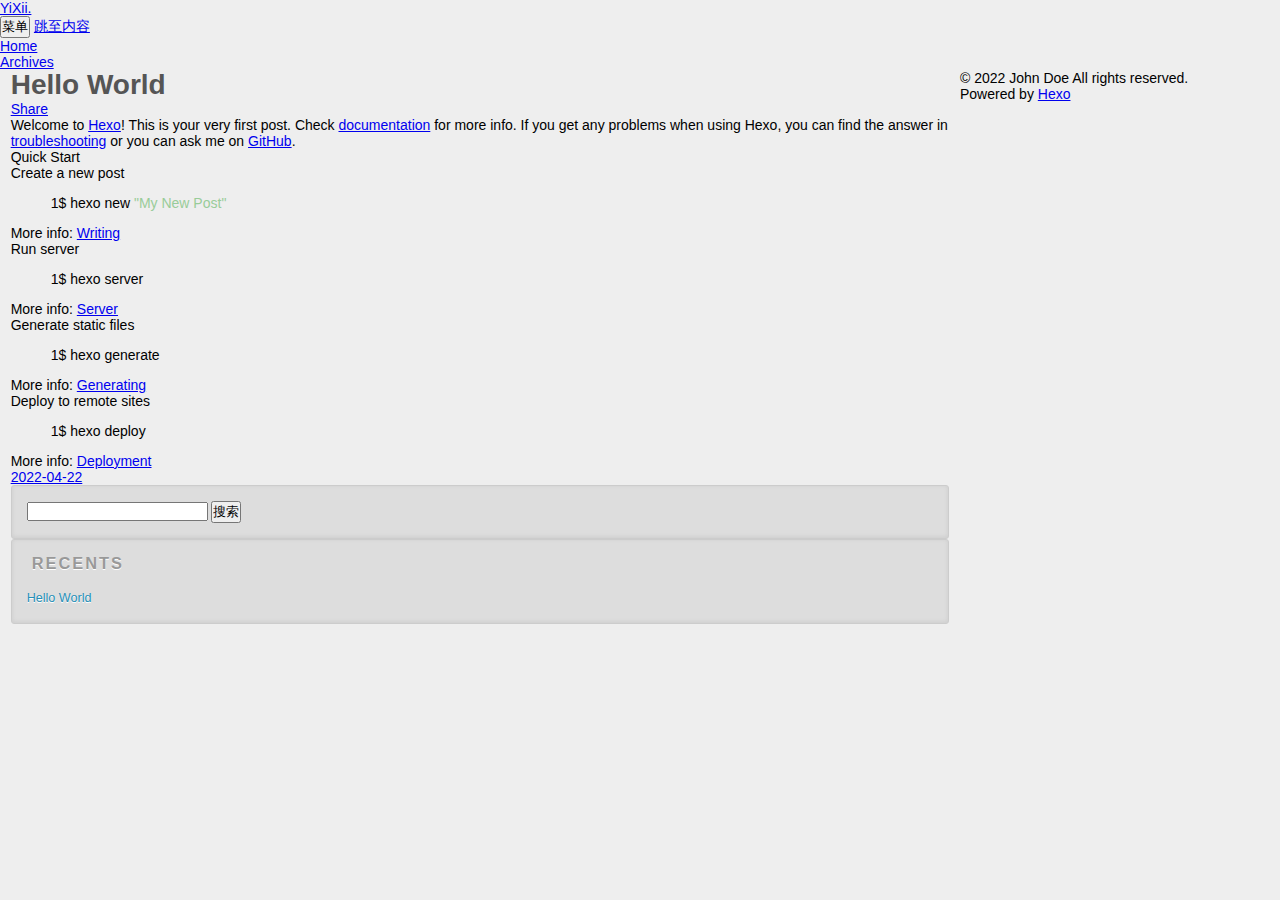
<file: index.html>
<!DOCTYPE html>
<html>
<head>
  <meta charset="utf-8">
  
  

  
  
  
  
  
  
  <title>YiXii.</title>
  <meta name="viewport" content="width=device-width, initial-scale=1, maximum-scale=1">
  <meta property="og:type" content="website">
<meta property="og:title" content="YiXii.">
<meta property="og:url" content="http://example.com/index.html">
<meta property="og:site_name" content="YiXii.">
<meta property="og:locale" content="zh_CN">
<meta property="article:author" content="John Doe">
<meta name="twitter:card" content="summary">
  
  
    <link rel="icon" href="/css/images/favicon.ico">
  
  
<link rel="stylesheet" href="/css/style.css">

  

  
  <!-- baidu webmaster push -->
  <script src='//push.zhanzhang.baidu.com/push.js'></script>
<meta name="generator" content="Hexo 6.1.0"></head>
<body class="home blog custom-background custom-font-enabled single-author">
  <div id="page" class="hfeed site">
      <header id="masthead" class="site-header" role="banner">
    <hgroup>
      <h1 class="site-title">
        <a href="/" title="YiXii." rel="home">YiXii.</a>
      </h1>
      
        <h2 class="site-description hitokoto"></h2>
        <script type="text/javascript" src="https://v1.hitokoto.cn/?encode=js"></script>
      
    </hgroup>

    <nav id="site-navigation" class="main-navigation" role="navigation">
            <button class="menu-toggle">菜单</button>
            <a class="assistive-text" href="/#content" title="跳至内容">跳至内容</a><!--TODO-->
            <div class="menu-main-container">
                <ul id="menu-main" class="nav-menu">
                
                    <li class="menu-item menu-item-type-post_type menu-item-object-page"><a href="/">Home</a></li>
                
                    <li class="menu-item menu-item-type-post_type menu-item-object-page"><a href="/archives">Archives</a></li>
                
                </ul>
            </div>
    </nav>
</header>

      <div id="main" class="wrapper">
        <div id="primary" class="site-content"><div id="content" role="main">
  
    <article id="post-hello-world" class="post-hello-world post type-post status-publish format-standard hentry">
    <!---->

      <header class="entry-header">
        
        
  
    <h1 class="entry-title">
      <a class="article-title" href="/2022/04/22/hello-world/">Hello World</a>
    </h1>
  

        
        <div class="comments-link">
            
            <a href="javascript:void(0);" data-url="http://example.com/2022/04/22/hello-world/" data-id="cl2a2oads0000p8u98t0a2cdi" class="leave-reply bdsharebuttonbox" data-cmd="more">Share</a>
        </div><!-- .comments-link -->
      </header><!-- .entry-header -->

    <div class="entry-content">
      
        <p>Welcome to <a target="_blank" rel="noopener" href="https://hexo.io/">Hexo</a>! This is your very first post. Check <a target="_blank" rel="noopener" href="https://hexo.io/docs/">documentation</a> for more info. If you get any problems when using Hexo, you can find the answer in <a target="_blank" rel="noopener" href="https://hexo.io/docs/troubleshooting.html">troubleshooting</a> or you can ask me on <a target="_blank" rel="noopener" href="https://github.com/hexojs/hexo/issues">GitHub</a>.</p>
<h2 id="Quick-Start"><a href="#Quick-Start" class="headerlink" title="Quick Start"></a>Quick Start</h2><h3 id="Create-a-new-post"><a href="#Create-a-new-post" class="headerlink" title="Create a new post"></a>Create a new post</h3><figure class="highlight bash"><table><tr><td class="gutter"><pre><span class="line">1</span><br></pre></td><td class="code"><pre><span class="line">$ hexo new <span class="string">&quot;My New Post&quot;</span></span><br></pre></td></tr></table></figure>

<p>More info: <a target="_blank" rel="noopener" href="https://hexo.io/docs/writing.html">Writing</a></p>
<h3 id="Run-server"><a href="#Run-server" class="headerlink" title="Run server"></a>Run server</h3><figure class="highlight bash"><table><tr><td class="gutter"><pre><span class="line">1</span><br></pre></td><td class="code"><pre><span class="line">$ hexo server</span><br></pre></td></tr></table></figure>

<p>More info: <a target="_blank" rel="noopener" href="https://hexo.io/docs/server.html">Server</a></p>
<h3 id="Generate-static-files"><a href="#Generate-static-files" class="headerlink" title="Generate static files"></a>Generate static files</h3><figure class="highlight bash"><table><tr><td class="gutter"><pre><span class="line">1</span><br></pre></td><td class="code"><pre><span class="line">$ hexo generate</span><br></pre></td></tr></table></figure>

<p>More info: <a target="_blank" rel="noopener" href="https://hexo.io/docs/generating.html">Generating</a></p>
<h3 id="Deploy-to-remote-sites"><a href="#Deploy-to-remote-sites" class="headerlink" title="Deploy to remote sites"></a>Deploy to remote sites</h3><figure class="highlight bash"><table><tr><td class="gutter"><pre><span class="line">1</span><br></pre></td><td class="code"><pre><span class="line">$ hexo deploy</span><br></pre></td></tr></table></figure>

<p>More info: <a target="_blank" rel="noopener" href="https://hexo.io/docs/one-command-deployment.html">Deployment</a></p>

      
    </div><!-- .entry-content -->

    <footer class="entry-meta">
    <a href="/2022/04/22/hello-world/">
    <time datetime="2022-04-22T06:27:55.977Z" class="entry-date">
        2022-04-22
    </time>
</a>
    
    
    </footer>
</article>






  
  

</div></div>
        <div id="secondary" class="widget-area" role="complementary">
  
    <aside id="search" class="widget widget_search"><form role="search" method="get" accept-charset="utf-8" id="searchform" class="searchform" action="//google.com/search">
    <div>
        <input type="text" value="" name="s" id="s" />
        <input type="submit" id="searchsubmit" value="搜索" />
    </div>
</form></aside>
  
    
  
    
  
    
  <aside class="widget">
    <h3 class="widget-title">Recents</h3>
    <div class="widget-content">
      <ul>
        
          <li>
            <a href="/2022/04/22/hello-world/">Hello World</a>
          </li>
        
      </ul>
    </div>
  </aside>

  
    
  
    
  
</div>
      </div>
      <footer id="colophon" role="contentinfo">
    <p>&copy; 2022 John Doe
    All rights reserved.</p>
    <p>Powered by <a href="http://hexo.io/" target="_blank">Hexo</a></p>
</footer>
    <script>window._bd_share_config={"common":{"bdSnsKey":{},"bdText":"","bdMini":"1","bdMiniList":false,"bdPic":"","bdStyle":"2","bdSize":"16"},"share":{}};with(document)0[(getElementsByTagName('head')[0]||body).appendChild(createElement('script')).src='/js/share.js'];</script>

<script src="/js/jquery-3.3.1.min.js"></script>


  
<link rel="stylesheet" href="/fancybox/jquery.fancybox.css">

  
<script src="/fancybox/jquery.fancybox.pack.js"></script>




<script src="/js/script.js"></script>


<script src="/js/navigation.js"></script>

<div id="bg"></div>

  </div>
</body>
</html>
</file>
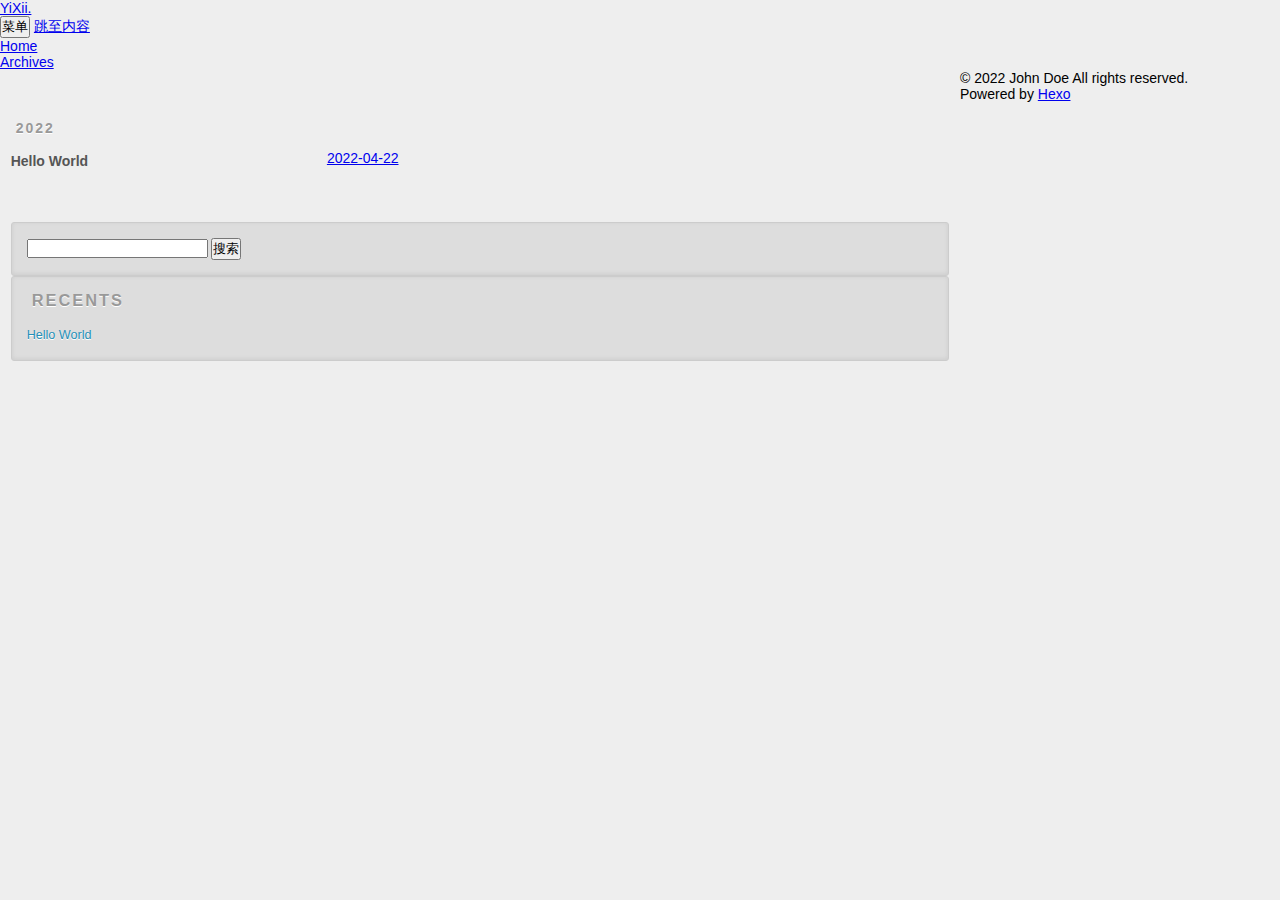
<file: archives/index.html>
<!DOCTYPE html>
<html>
<head>
  <meta charset="utf-8">
  
  

  
  
  
  
  
  
  <title>Archives | YiXii.</title>
  <meta name="viewport" content="width=device-width, initial-scale=1, maximum-scale=1">
  <meta property="og:type" content="website">
<meta property="og:title" content="YiXii.">
<meta property="og:url" content="http://example.com/archives/index.html">
<meta property="og:site_name" content="YiXii.">
<meta property="og:locale" content="zh_CN">
<meta property="article:author" content="John Doe">
<meta name="twitter:card" content="summary">
  
  
    <link rel="icon" href="/css/images/favicon.ico">
  
  
<link rel="stylesheet" href="/css/style.css">

  

  
  <!-- baidu webmaster push -->
  <script src='//push.zhanzhang.baidu.com/push.js'></script>
<meta name="generator" content="Hexo 6.1.0"></head>
<body class="home blog custom-background custom-font-enabled single-author">
  <div id="page" class="hfeed site">
      <header id="masthead" class="site-header" role="banner">
    <hgroup>
      <h1 class="site-title">
        <a href="/" title="YiXii." rel="home">YiXii.</a>
      </h1>
      
        <h2 class="site-description hitokoto"></h2>
        <script type="text/javascript" src="https://v1.hitokoto.cn/?encode=js"></script>
      
    </hgroup>

    <nav id="site-navigation" class="main-navigation" role="navigation">
            <button class="menu-toggle">菜单</button>
            <a class="assistive-text" href="/#content" title="跳至内容">跳至内容</a><!--TODO-->
            <div class="menu-main-container">
                <ul id="menu-main" class="nav-menu">
                
                    <li class="menu-item menu-item-type-post_type menu-item-object-page"><a href="/">Home</a></li>
                
                    <li class="menu-item menu-item-type-post_type menu-item-object-page"><a href="/archives">Archives</a></li>
                
                </ul>
            </div>
    </nav>
</header>

      <div id="main" class="wrapper">
        <div id="primary" class="site-content"><div id="content" role="main">
  
  
    
    
      
      
      <section class="archives-wrap">
        <div class="archive-year-wrap">
          <a href="/archives/2022" class="archive-year">2022</a>
        </div>
        <div class="archives">
    
    <article class="post type-post status-publish format-standard hentry archive-type-post">
  <header class="entry-header">
      
  
    <h1 class="entry-title">
      <a class="archive-article-title" href="/2022/04/22/hello-world/">Hello World</a>
    </h1>
  

  </header>
  <footer class="entry-meta">
    <a href="/2022/04/22/hello-world/">
    <time datetime="2022-04-22T06:27:55.977Z" class="entry-date">
        2022-04-22
    </time>
</a>
    
    
    </footer>
</article>
  
  
    </div></section>
  

</div></div>
        <div id="secondary" class="widget-area" role="complementary">
  
    <aside id="search" class="widget widget_search"><form role="search" method="get" accept-charset="utf-8" id="searchform" class="searchform" action="//google.com/search">
    <div>
        <input type="text" value="" name="s" id="s" />
        <input type="submit" id="searchsubmit" value="搜索" />
    </div>
</form></aside>
  
    
  
    
  
    
  <aside class="widget">
    <h3 class="widget-title">Recents</h3>
    <div class="widget-content">
      <ul>
        
          <li>
            <a href="/2022/04/22/hello-world/">Hello World</a>
          </li>
        
      </ul>
    </div>
  </aside>

  
    
  
    
  
</div>
      </div>
      <footer id="colophon" role="contentinfo">
    <p>&copy; 2022 John Doe
    All rights reserved.</p>
    <p>Powered by <a href="http://hexo.io/" target="_blank">Hexo</a></p>
</footer>
    <script>window._bd_share_config={"common":{"bdSnsKey":{},"bdText":"","bdMini":"1","bdMiniList":false,"bdPic":"","bdStyle":"2","bdSize":"16"},"share":{}};with(document)0[(getElementsByTagName('head')[0]||body).appendChild(createElement('script')).src='/js/share.js'];</script>

<script src="/js/jquery-3.3.1.min.js"></script>


  
<link rel="stylesheet" href="/fancybox/jquery.fancybox.css">

  
<script src="/fancybox/jquery.fancybox.pack.js"></script>




<script src="/js/script.js"></script>


<script src="/js/navigation.js"></script>

<div id="bg"></div>

  </div>
</body>
</html>
</file>
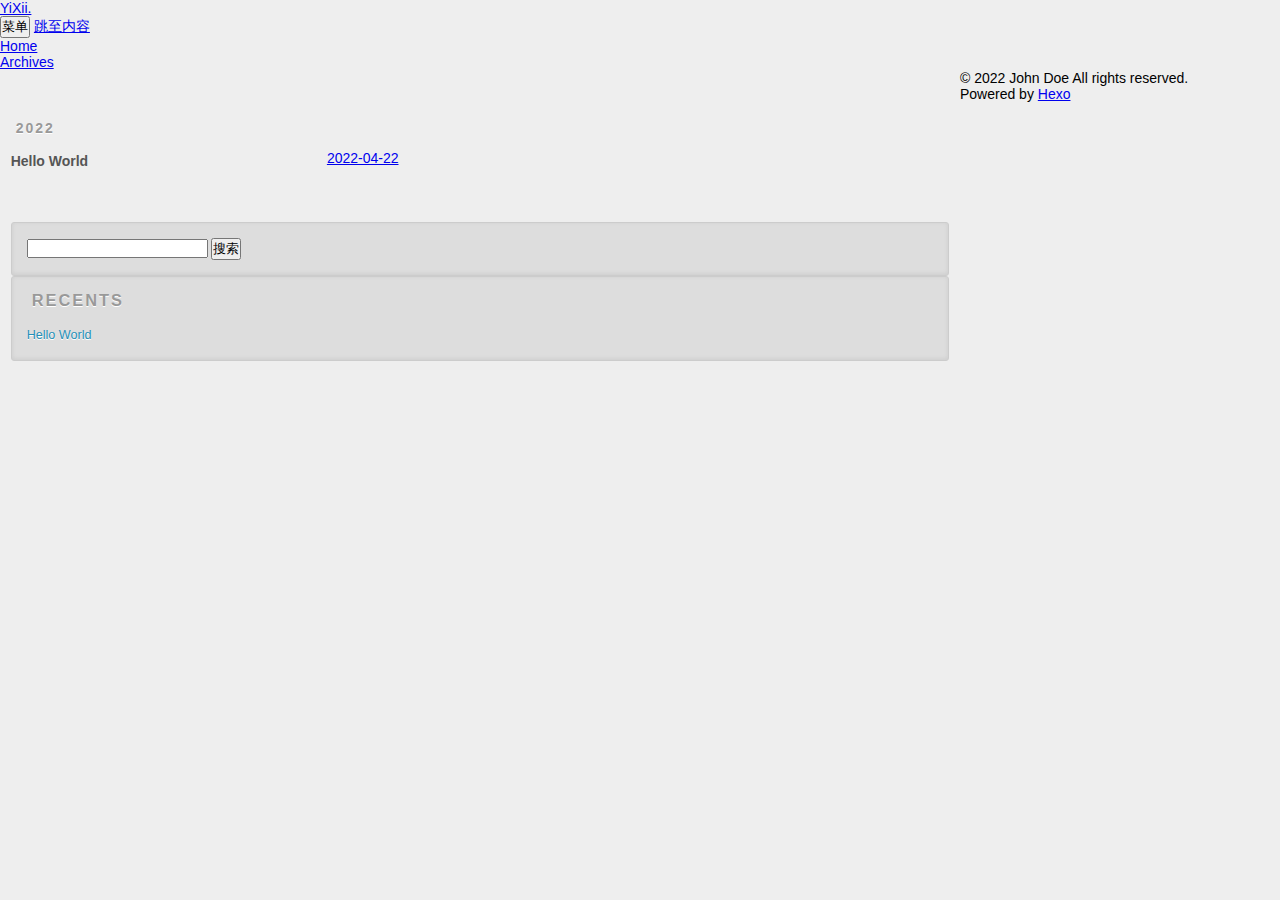
<file: archives/2022/index.html>
<!DOCTYPE html>
<html>
<head>
  <meta charset="utf-8">
  
  

  
  
  
  
  
  
  <title>Archives: 2022 | YiXii.</title>
  <meta name="viewport" content="width=device-width, initial-scale=1, maximum-scale=1">
  <meta property="og:type" content="website">
<meta property="og:title" content="YiXii.">
<meta property="og:url" content="http://example.com/archives/2022/index.html">
<meta property="og:site_name" content="YiXii.">
<meta property="og:locale" content="zh_CN">
<meta property="article:author" content="John Doe">
<meta name="twitter:card" content="summary">
  
  
    <link rel="icon" href="/css/images/favicon.ico">
  
  
<link rel="stylesheet" href="/css/style.css">

  

  
  <!-- baidu webmaster push -->
  <script src='//push.zhanzhang.baidu.com/push.js'></script>
<meta name="generator" content="Hexo 6.1.0"></head>
<body class="home blog custom-background custom-font-enabled single-author">
  <div id="page" class="hfeed site">
      <header id="masthead" class="site-header" role="banner">
    <hgroup>
      <h1 class="site-title">
        <a href="/" title="YiXii." rel="home">YiXii.</a>
      </h1>
      
        <h2 class="site-description hitokoto"></h2>
        <script type="text/javascript" src="https://v1.hitokoto.cn/?encode=js"></script>
      
    </hgroup>

    <nav id="site-navigation" class="main-navigation" role="navigation">
            <button class="menu-toggle">菜单</button>
            <a class="assistive-text" href="/#content" title="跳至内容">跳至内容</a><!--TODO-->
            <div class="menu-main-container">
                <ul id="menu-main" class="nav-menu">
                
                    <li class="menu-item menu-item-type-post_type menu-item-object-page"><a href="/">Home</a></li>
                
                    <li class="menu-item menu-item-type-post_type menu-item-object-page"><a href="/archives">Archives</a></li>
                
                </ul>
            </div>
    </nav>
</header>

      <div id="main" class="wrapper">
        <div id="primary" class="site-content"><div id="content" role="main">
  
  
    
    
      
      
      <section class="archives-wrap">
        <div class="archive-year-wrap">
          <a href="/archives/2022" class="archive-year">2022</a>
        </div>
        <div class="archives">
    
    <article class="post type-post status-publish format-standard hentry archive-type-post">
  <header class="entry-header">
      
  
    <h1 class="entry-title">
      <a class="archive-article-title" href="/2022/04/22/hello-world/">Hello World</a>
    </h1>
  

  </header>
  <footer class="entry-meta">
    <a href="/2022/04/22/hello-world/">
    <time datetime="2022-04-22T06:27:55.977Z" class="entry-date">
        2022-04-22
    </time>
</a>
    
    
    </footer>
</article>
  
  
    </div></section>
  

</div></div>
        <div id="secondary" class="widget-area" role="complementary">
  
    <aside id="search" class="widget widget_search"><form role="search" method="get" accept-charset="utf-8" id="searchform" class="searchform" action="//google.com/search">
    <div>
        <input type="text" value="" name="s" id="s" />
        <input type="submit" id="searchsubmit" value="搜索" />
    </div>
</form></aside>
  
    
  
    
  
    
  <aside class="widget">
    <h3 class="widget-title">Recents</h3>
    <div class="widget-content">
      <ul>
        
          <li>
            <a href="/2022/04/22/hello-world/">Hello World</a>
          </li>
        
      </ul>
    </div>
  </aside>

  
    
  
    
  
</div>
      </div>
      <footer id="colophon" role="contentinfo">
    <p>&copy; 2022 John Doe
    All rights reserved.</p>
    <p>Powered by <a href="http://hexo.io/" target="_blank">Hexo</a></p>
</footer>
    <script>window._bd_share_config={"common":{"bdSnsKey":{},"bdText":"","bdMini":"1","bdMiniList":false,"bdPic":"","bdStyle":"2","bdSize":"16"},"share":{}};with(document)0[(getElementsByTagName('head')[0]||body).appendChild(createElement('script')).src='/js/share.js'];</script>

<script src="/js/jquery-3.3.1.min.js"></script>


  
<link rel="stylesheet" href="/fancybox/jquery.fancybox.css">

  
<script src="/fancybox/jquery.fancybox.pack.js"></script>




<script src="/js/script.js"></script>


<script src="/js/navigation.js"></script>

<div id="bg"></div>

  </div>
</body>
</html>
</file>
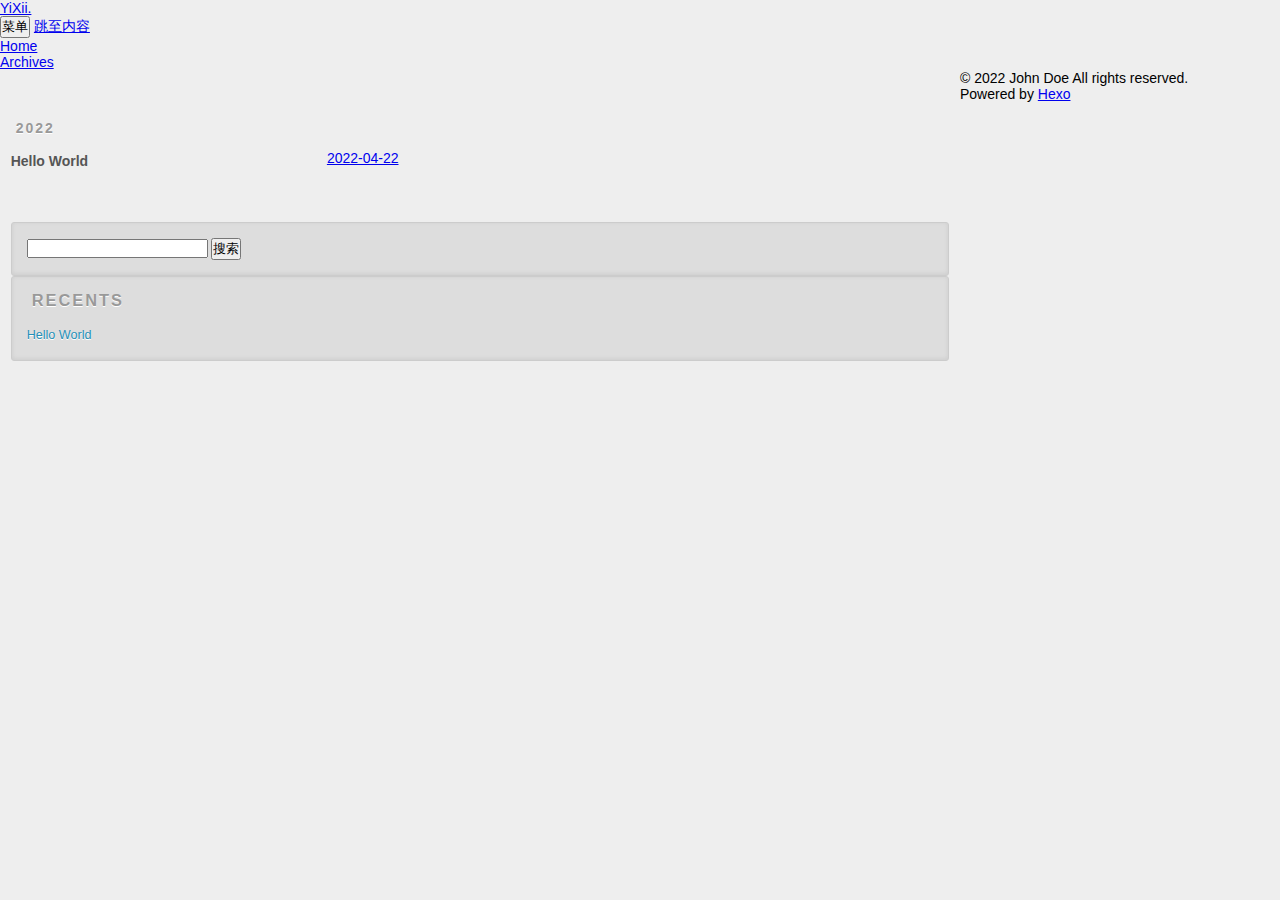
<file: archives/2022/04/index.html>
<!DOCTYPE html>
<html>
<head>
  <meta charset="utf-8">
  
  

  
  
  
  
  
  
  <title>Archives: 2022/4 | YiXii.</title>
  <meta name="viewport" content="width=device-width, initial-scale=1, maximum-scale=1">
  <meta property="og:type" content="website">
<meta property="og:title" content="YiXii.">
<meta property="og:url" content="http://example.com/archives/2022/04/index.html">
<meta property="og:site_name" content="YiXii.">
<meta property="og:locale" content="zh_CN">
<meta property="article:author" content="John Doe">
<meta name="twitter:card" content="summary">
  
  
    <link rel="icon" href="/css/images/favicon.ico">
  
  
<link rel="stylesheet" href="/css/style.css">

  

  
  <!-- baidu webmaster push -->
  <script src='//push.zhanzhang.baidu.com/push.js'></script>
<meta name="generator" content="Hexo 6.1.0"></head>
<body class="home blog custom-background custom-font-enabled single-author">
  <div id="page" class="hfeed site">
      <header id="masthead" class="site-header" role="banner">
    <hgroup>
      <h1 class="site-title">
        <a href="/" title="YiXii." rel="home">YiXii.</a>
      </h1>
      
        <h2 class="site-description hitokoto"></h2>
        <script type="text/javascript" src="https://v1.hitokoto.cn/?encode=js"></script>
      
    </hgroup>

    <nav id="site-navigation" class="main-navigation" role="navigation">
            <button class="menu-toggle">菜单</button>
            <a class="assistive-text" href="/#content" title="跳至内容">跳至内容</a><!--TODO-->
            <div class="menu-main-container">
                <ul id="menu-main" class="nav-menu">
                
                    <li class="menu-item menu-item-type-post_type menu-item-object-page"><a href="/">Home</a></li>
                
                    <li class="menu-item menu-item-type-post_type menu-item-object-page"><a href="/archives">Archives</a></li>
                
                </ul>
            </div>
    </nav>
</header>

      <div id="main" class="wrapper">
        <div id="primary" class="site-content"><div id="content" role="main">
  
  
    
    
      
      
      <section class="archives-wrap">
        <div class="archive-year-wrap">
          <a href="/archives/2022" class="archive-year">2022</a>
        </div>
        <div class="archives">
    
    <article class="post type-post status-publish format-standard hentry archive-type-post">
  <header class="entry-header">
      
  
    <h1 class="entry-title">
      <a class="archive-article-title" href="/2022/04/22/hello-world/">Hello World</a>
    </h1>
  

  </header>
  <footer class="entry-meta">
    <a href="/2022/04/22/hello-world/">
    <time datetime="2022-04-22T06:27:55.977Z" class="entry-date">
        2022-04-22
    </time>
</a>
    
    
    </footer>
</article>
  
  
    </div></section>
  

</div></div>
        <div id="secondary" class="widget-area" role="complementary">
  
    <aside id="search" class="widget widget_search"><form role="search" method="get" accept-charset="utf-8" id="searchform" class="searchform" action="//google.com/search">
    <div>
        <input type="text" value="" name="s" id="s" />
        <input type="submit" id="searchsubmit" value="搜索" />
    </div>
</form></aside>
  
    
  
    
  
    
  <aside class="widget">
    <h3 class="widget-title">Recents</h3>
    <div class="widget-content">
      <ul>
        
          <li>
            <a href="/2022/04/22/hello-world/">Hello World</a>
          </li>
        
      </ul>
    </div>
  </aside>

  
    
  
    
  
</div>
      </div>
      <footer id="colophon" role="contentinfo">
    <p>&copy; 2022 John Doe
    All rights reserved.</p>
    <p>Powered by <a href="http://hexo.io/" target="_blank">Hexo</a></p>
</footer>
    <script>window._bd_share_config={"common":{"bdSnsKey":{},"bdText":"","bdMini":"1","bdMiniList":false,"bdPic":"","bdStyle":"2","bdSize":"16"},"share":{}};with(document)0[(getElementsByTagName('head')[0]||body).appendChild(createElement('script')).src='/js/share.js'];</script>

<script src="/js/jquery-3.3.1.min.js"></script>


  
<link rel="stylesheet" href="/fancybox/jquery.fancybox.css">

  
<script src="/fancybox/jquery.fancybox.pack.js"></script>




<script src="/js/script.js"></script>


<script src="/js/navigation.js"></script>

<div id="bg"></div>

  </div>
</body>
</html>
</file>
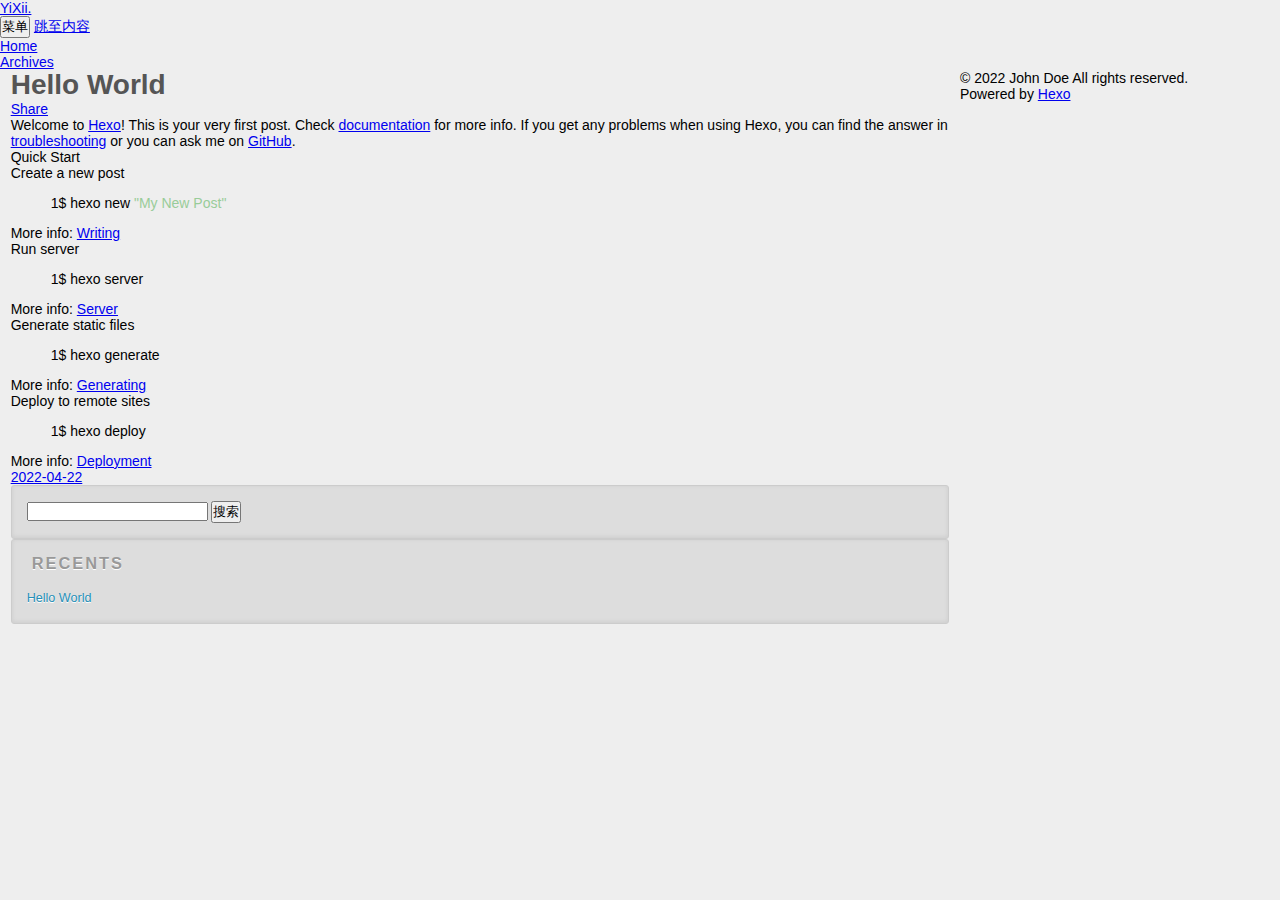
<file: 2022/04/22/hello-world/index.html>
<!DOCTYPE html>
<html>
<head>
  <meta charset="utf-8">
  
  
  <meta name="description" content="Welcome to Hexo! This is your very first post. Check documentation for more info. If you get any problems when using Hexo, you can find the answer in " />
  

  
  
  
  
  
  
  <title>Hello World | YiXii.</title>
  <meta name="viewport" content="width=device-width, initial-scale=1, maximum-scale=1">
  <meta name="description" content="Welcome to Hexo! This is your very first post. Check documentation for more info. If you get any problems when using Hexo, you can find the answer in troubleshooting or you can ask me on GitHub. Quick">
<meta property="og:type" content="article">
<meta property="og:title" content="Hello World">
<meta property="og:url" content="http://example.com/2022/04/22/hello-world/index.html">
<meta property="og:site_name" content="YiXii.">
<meta property="og:description" content="Welcome to Hexo! This is your very first post. Check documentation for more info. If you get any problems when using Hexo, you can find the answer in troubleshooting or you can ask me on GitHub. Quick">
<meta property="og:locale" content="zh_CN">
<meta property="article:published_time" content="2022-04-22T06:27:55.977Z">
<meta property="article:modified_time" content="2022-04-22T06:27:55.977Z">
<meta property="article:author" content="John Doe">
<meta name="twitter:card" content="summary">
  
  
    <link rel="icon" href="/css/images/favicon.ico">
  
  
<link rel="stylesheet" href="/css/style.css">

  

  
  <!-- baidu webmaster push -->
  <script src='//push.zhanzhang.baidu.com/push.js'></script>
<meta name="generator" content="Hexo 6.1.0"></head>
<body class="home blog custom-background custom-font-enabled single-author">
  <div id="page" class="hfeed site">
      <header id="masthead" class="site-header" role="banner">
    <hgroup>
      <h1 class="site-title">
        <a href="/" title="YiXii." rel="home">YiXii.</a>
      </h1>
      
        <h2 class="site-description hitokoto"></h2>
        <script type="text/javascript" src="https://v1.hitokoto.cn/?encode=js"></script>
      
    </hgroup>

    <nav id="site-navigation" class="main-navigation" role="navigation">
            <button class="menu-toggle">菜单</button>
            <a class="assistive-text" href="/#content" title="跳至内容">跳至内容</a><!--TODO-->
            <div class="menu-main-container">
                <ul id="menu-main" class="nav-menu">
                
                    <li class="menu-item menu-item-type-post_type menu-item-object-page"><a href="/">Home</a></li>
                
                    <li class="menu-item menu-item-type-post_type menu-item-object-page"><a href="/archives">Archives</a></li>
                
                </ul>
            </div>
    </nav>
</header>

      <div id="main" class="wrapper">
        <div id="primary" class="site-content"><div id="content" role="main"><article id="post-hello-world" class="post-hello-world post type-post status-publish format-standard hentry">
    <!---->

      <header class="entry-header">
        
        
  
    <h1 class="entry-title article-title">
      Hello World
    </h1>
  

        
        <div class="comments-link">
            
            <a href="javascript:void(0);" data-url="http://example.com/2022/04/22/hello-world/" data-id="cl2a2oads0000p8u98t0a2cdi" class="leave-reply bdsharebuttonbox" data-cmd="more">Share</a>
        </div><!-- .comments-link -->
      </header><!-- .entry-header -->

    <div class="entry-content">
      
        <p>Welcome to <a target="_blank" rel="noopener" href="https://hexo.io/">Hexo</a>! This is your very first post. Check <a target="_blank" rel="noopener" href="https://hexo.io/docs/">documentation</a> for more info. If you get any problems when using Hexo, you can find the answer in <a target="_blank" rel="noopener" href="https://hexo.io/docs/troubleshooting.html">troubleshooting</a> or you can ask me on <a target="_blank" rel="noopener" href="https://github.com/hexojs/hexo/issues">GitHub</a>.</p>
<h2 id="Quick-Start"><a href="#Quick-Start" class="headerlink" title="Quick Start"></a>Quick Start</h2><h3 id="Create-a-new-post"><a href="#Create-a-new-post" class="headerlink" title="Create a new post"></a>Create a new post</h3><figure class="highlight bash"><table><tr><td class="gutter"><pre><span class="line">1</span><br></pre></td><td class="code"><pre><span class="line">$ hexo new <span class="string">&quot;My New Post&quot;</span></span><br></pre></td></tr></table></figure>

<p>More info: <a target="_blank" rel="noopener" href="https://hexo.io/docs/writing.html">Writing</a></p>
<h3 id="Run-server"><a href="#Run-server" class="headerlink" title="Run server"></a>Run server</h3><figure class="highlight bash"><table><tr><td class="gutter"><pre><span class="line">1</span><br></pre></td><td class="code"><pre><span class="line">$ hexo server</span><br></pre></td></tr></table></figure>

<p>More info: <a target="_blank" rel="noopener" href="https://hexo.io/docs/server.html">Server</a></p>
<h3 id="Generate-static-files"><a href="#Generate-static-files" class="headerlink" title="Generate static files"></a>Generate static files</h3><figure class="highlight bash"><table><tr><td class="gutter"><pre><span class="line">1</span><br></pre></td><td class="code"><pre><span class="line">$ hexo generate</span><br></pre></td></tr></table></figure>

<p>More info: <a target="_blank" rel="noopener" href="https://hexo.io/docs/generating.html">Generating</a></p>
<h3 id="Deploy-to-remote-sites"><a href="#Deploy-to-remote-sites" class="headerlink" title="Deploy to remote sites"></a>Deploy to remote sites</h3><figure class="highlight bash"><table><tr><td class="gutter"><pre><span class="line">1</span><br></pre></td><td class="code"><pre><span class="line">$ hexo deploy</span><br></pre></td></tr></table></figure>

<p>More info: <a target="_blank" rel="noopener" href="https://hexo.io/docs/one-command-deployment.html">Deployment</a></p>

      
    </div><!-- .entry-content -->

    <footer class="entry-meta">
    <a href="/2022/04/22/hello-world/">
    <time datetime="2022-04-22T06:27:55.977Z" class="entry-date">
        2022-04-22
    </time>
</a>
    
    
    </footer>
</article>


    






</div></div>
        <div id="secondary" class="widget-area" role="complementary">
  
    <aside id="search" class="widget widget_search"><form role="search" method="get" accept-charset="utf-8" id="searchform" class="searchform" action="//google.com/search">
    <div>
        <input type="text" value="" name="s" id="s" />
        <input type="submit" id="searchsubmit" value="搜索" />
    </div>
</form></aside>
  
    
  
    
  
    
  <aside class="widget">
    <h3 class="widget-title">Recents</h3>
    <div class="widget-content">
      <ul>
        
          <li>
            <a href="/2022/04/22/hello-world/">Hello World</a>
          </li>
        
      </ul>
    </div>
  </aside>

  
    
  
    
  
</div>
      </div>
      <footer id="colophon" role="contentinfo">
    <p>&copy; 2022 John Doe
    All rights reserved.</p>
    <p>Powered by <a href="http://hexo.io/" target="_blank">Hexo</a></p>
</footer>
    <script>window._bd_share_config={"common":{"bdSnsKey":{},"bdText":"","bdMini":"1","bdMiniList":false,"bdPic":"","bdStyle":"2","bdSize":"16"},"share":{}};with(document)0[(getElementsByTagName('head')[0]||body).appendChild(createElement('script')).src='/js/share.js'];</script>

<script src="/js/jquery-3.3.1.min.js"></script>


  
<link rel="stylesheet" href="/fancybox/jquery.fancybox.css">

  
<script src="/fancybox/jquery.fancybox.pack.js"></script>




<script src="/js/script.js"></script>


<script src="/js/navigation.js"></script>

<div id="bg"></div>

  </div>
</body>
</html>
</file>
<file: css/style.css>
body {
    width: 100%;
}

body:before,
body:after {
    content: "";
    display: table;
}

body:after {
    clear: both;
}

html,
body,
div,
span,
applet,
object,
iframe,
h1,
h2,
h3,
h4,
h5,
h6,
p,
blockquote,
pre,
a,
abbr,
acronym,
address,
big,
cite,
code,
del,
dfn,
em,
img,
ins,
kbd,
q,
s,
samp,
small,
strike,
strong,
sub,
sup,
tt,
var,
dl,
dt,
dd,
ol,
ul,
li,
fieldset,
form,
label,
legend,
table,
caption,
tbody,
tfoot,
thead,
tr,
th,
td {
    margin: 0;
    padding: 0;
    border: 0;
    outline: 0;
    font-weight: inherit;
    font-style: inherit;
    font-family: inherit;
    font-size: 100%;
    vertical-align: baseline;
}

body {
    line-height: 1;
    color: #000;
    background: #fff;
}

ol,
ul {
    list-style: none;
}

table {
    border-collapse: separate;
    border-spacing: 0;
    vertical-align: middle;
}

caption,
th,
td {
    text-align: left;
    font-weight: normal;
    vertical-align: middle;
}

a img {
    border: none;
}

input,
button {
    margin: 0;
    padding: 0;
}

input::-moz-focus-inner,
button::-moz-focus-inner {
    border: 0;
    padding: 0;
}

@font-face {
    font-family: FontAwesome;
    font-style: normal;
    font-weight: normal;
    src: url("fonts/fontawesome-webfont.eot?v=4.7.0");
    src: url("fonts/fontawesome-webfont.eot?#iefix&v=4.7.0") format("embedded-opentype"), url("fonts/fontawesome-webfont.woff2?v=4.7.0") format("woff2"), url("fonts/fontawesome-webfont.woff?v=4.7.0") format("woff"), url("fonts/fontawesome-webfont.ttf?v=4.7.0") format("truetype"), url("fonts/fontawesome-webfont.svg?v=4.7.0#fontawesomeregular") format("svg");
}

html,
body,
#container {
    height: 100%;
}

body {
    background: #eee;
    font: 14px -apple-system, BlinkMacSystemFont, "Segoe UI", "Roboto", "Oxygen", "Ubuntu", "Cantarell", "Fira Sans", "Droid Sans", "Helvetica Neue", sans-serif;
    -webkit-text-size-adjust: 100%;
}

.outer {
    max-width: 1220px;
    margin: 0 auto;
    padding: 0 20px;
}

.outer:before,
.outer:after {
    content: "";
    display: table;
}

.outer:after {
    clear: both;
}

.inner {
    display: inline;
    float: left;
    width: 98.33333333333333%;
    margin: 0 0.833333333333333%;
}

.left,
.alignleft {
    float: left;
}

.right,
.alignright {
    float: right;
}

.clear {
    clear: both;
}

#container {
    position: relative;
}

.mobile-nav-on {
    overflow: hidden;
}

#wrap {
    height: 100%;
    width: 100%;
    position: absolute;
    top: 0;
    left: 0;
    -webkit-transition: 0.2s ease-out;
    -moz-transition: 0.2s ease-out;
    -ms-transition: 0.2s ease-out;
    transition: 0.2s ease-out;
    z-index: 1;
    background: #eee;
}

.mobile-nav-on #wrap {
    left: 280px;
}

@media screen and (min-width: 768px) {
    #main {
        display: inline;
        float: left;
        width: 73.33333333333333%;
        margin: 0 0.833333333333333%;
    }
}

.article-date,
.article-category-link,
.archive-year,
.widget-title {
    text-decoration: none;
    text-transform: uppercase;
    letter-spacing: 2px;
    color: #999;
    margin-bottom: 1em;
    margin-left: 5px;
    line-height: 1em;
    text-shadow: 0 1px #fff;
    font-weight: bold;
}

.article-inner,
.archive-article-inner {
    background: #fff;
    -webkit-box-shadow: 1px 2px 3px #ddd;
    box-shadow: 1px 2px 3px #ddd;
    border: 1px solid #ddd;
    border-radius: 3px;
}

.article-entry h1,
.widget h1 {
    font-size: 2em;
}

.article-entry h2,
.widget h2 {
    font-size: 1.5em;
}

.article-entry h3,
.widget h3 {
    font-size: 1.3em;
}

.article-entry h4,
.widget h4 {
    font-size: 1.2em;
}

.article-entry h5,
.widget h5 {
    font-size: 1em;
}

.article-entry h6,
.widget h6 {
    font-size: 1em;
    color: #999;
}

.article-entry hr,
.widget hr {
    border: 1px dashed #ddd;
}

.article-entry strong,
.widget strong {
    font-weight: bold;
}

.article-entry em,
.widget em,
.article-entry cite,
.widget cite {
    font-style: italic;
}

.article-entry sup,
.widget sup,
.article-entry sub,
.widget sub {
    font-size: 0.75em;
    line-height: 0;
    position: relative;
    vertical-align: baseline;
}

.article-entry sup,
.widget sup {
    top: -0.5em;
}

.article-entry sub,
.widget sub {
    bottom: -0.2em;
}

.article-entry small,
.widget small {
    font-size: 0.85em;
}

.article-entry acronym,
.widget acronym,
.article-entry abbr,
.widget abbr {
    border-bottom: 1px dotted;
}

.article-entry ul,
.widget ul,
.article-entry ol,
.widget ol,
.article-entry dl,
.widget dl {
    margin: 0 20px;
    line-height: 1.6em;
}

.article-entry ul ul,
.widget ul ul,
.article-entry ol ul,
.widget ol ul,
.article-entry ul ol,
.widget ul ol,
.article-entry ol ol,
.widget ol ol {
    margin-top: 0;
    margin-bottom: 0;
}

.article-entry ul,
.widget ul {
    list-style: disc;
}

.article-entry ol,
.widget ol {
    list-style: decimal;
}

.article-entry dt,
.widget dt {
    font-weight: bold;
}

#header {
    height: 300px;
    position: relative;
    border-bottom: 1px solid #ddd;
}

#header:before,
#header:after {
    content: "";
    position: absolute;
    left: 0;
    right: 0;
    height: 40px;
}

#header:before {
    top: 0;
    background: -webkit-linear-gradient(rgba(0, 0, 0, 0.2), transparent);
    background: -moz-linear-gradient(rgba(0, 0, 0, 0.2), transparent);
    background: -ms-linear-gradient(rgba(0, 0, 0, 0.2), transparent);
    background: linear-gradient(rgba(0, 0, 0, 0.2), transparent);
}

#header:after {
    bottom: 0;
    background: -webkit-linear-gradient(transparent, rgba(0, 0, 0, 0.2));
    background: -moz-linear-gradient(transparent, rgba(0, 0, 0, 0.2));
    background: -ms-linear-gradient(transparent, rgba(0, 0, 0, 0.2));
    background: linear-gradient(transparent, rgba(0, 0, 0, 0.2));
}

#header-outer {
    height: 100%;
    position: relative;
}

#header-inner {
    position: relative;
    overflow: hidden;
}

#banner {
    position: absolute;
    top: 0px;
    left: 0;
    width: 100%;
    height: 100%;
    background: url("images/banner.jpg") center #000;
    -webkit-background-size: cover;
    -moz-background-size: cover;
    background-size: cover;
    z-index: -1;
}

#header-title {
    text-align: center;
    height: 60px;
    position: absolute;
    top: 50%;
    left: 0;
    margin-top: -20px;
    color: #f2777a;
}

#logo,
#subtitle {
    text-decoration: none;
    color: #fff;
    font-weight: 300;
    text-shadow: 0 1px 4px rgba(0, 0, 0, 0.3);
}

#logo {
    font-size: 40px;
    line-height: 40px;
    letter-spacing: 2px;
}

#subtitle {
    font-size: 16px;
    line-height: 16px;
    letter-spacing: 1px;
    color: bisque;
}

#subtitle-wrap {
    margin-top: 16px;
}

#main-nav {
    float: left;
    margin-left: -15px;
}

.nav-icon,
.main-nav-link {
    float: left;
    color: #fff;
    opacity: 0.6;
    text-decoration: none;
    text-shadow: 0 1px rgba(0, 0, 0, 0.2);
    -webkit-transition: opacity 0.2s;
    -moz-transition: opacity 0.2s;
    -ms-transition: opacity 0.2s;
    transition: opacity 0.2s;
    display: block;
    padding: 20px 15px;
}

.nav-icon:hover,
.main-nav-link:hover {
    opacity: 1;
}

.nav-icon {
    font-family: FontAwesome;
    text-align: center;
    font-size: 14px;
    width: 14px;
    height: 14px;
    padding: 20px 15px;
    position: relative;
    cursor: pointer;
}

.main-nav-link {
    font-weight: 300;
    letter-spacing: 1px;
}

@media screen and (max-width: 479px) {
    .main-nav-link {
        display: none;
    }
}

#main-nav-toggle {
    display: none;
}

#main-nav-toggle:before {
    content: "\f0c9";
}

@media screen and (max-width: 479px) {
    #main-nav-toggle {
        display: block;
    }
}

#sub-nav {
    float: right;
    margin-right: -15px;
}

#nav-rss-link:before {
    content: "\f09e";
}

#nav-search-btn:before {
    content: "\f002";
}

#search-form-wrap {
    position: absolute;
    top: 15px;
    width: 150px;
    height: 30px;
    right: -150px;
    opacity: 0;
    -webkit-transition: 0.2s ease-out;
    -moz-transition: 0.2s ease-out;
    -ms-transition: 0.2s ease-out;
    transition: 0.2s ease-out;
}

#search-form-wrap.on {
    opacity: 1;
    right: 0;
}

@media screen and (max-width: 479px) {
    #search-form-wrap {
        width: 100%;
        right: -100%;
    }
}

.search-form {
    position: absolute;
    top: 0;
    left: 0;
    right: 0;
    background: #fff;
    padding: 5px 15px;
    border-radius: 15px;
    -webkit-box-shadow: 0 0 10px rgba(0, 0, 0, 0.3);
    box-shadow: 0 0 10px rgba(0, 0, 0, 0.3);
}

.search-form-input {
    border: none;
    background: none;
    color: #555;
    width: 100%;
    font: 13px -apple-system, BlinkMacSystemFont, "Segoe UI", "Roboto", "Oxygen", "Ubuntu", "Cantarell", "Fira Sans", "Droid Sans", "Helvetica Neue", sans-serif;
    outline: none;
}

.search-form-input::-webkit-search-results-decoration,
.search-form-input::-webkit-search-cancel-button {
    -webkit-appearance: none;
}

.search-form-submit {
    position: absolute;
    top: 50%;
    right: 10px;
    margin-top: -7px;
    font: 13px FontAwesome;
    border: none;
    background: none;
    color: #bbb;
    cursor: pointer;
}

.search-form-submit:hover,
.search-form-submit:focus {
    color: #777;
}

.article {
    margin: 50px 0;
}

.article-inner {
    overflow: hidden;
}

.article-meta:before,
.article-meta:after {
    content: "";
    display: table;
}

.article-meta:after {
    clear: both;
}

.article-date {
    float: left;
}

.article-category {
    float: left;
    line-height: 1em;
    color: #ccc;
    text-shadow: 0 1px #fff;
    margin-left: 8px;
}

.article-category:before {
    content: "\2022";
}

.article-category-link {
    margin: 0 12px 1em;
}

.article-header {
    padding: 20px 20px 0;
}

.article-title {
    text-decoration: none;
    font-size: 2em;
    font-weight: bold;
    color: #555;
    line-height: 1.1em;
    -webkit-transition: color 0.2s;
    -moz-transition: color 0.2s;
    -ms-transition: color 0.2s;
    transition: color 0.2s;
}

a.article-title:hover {
    color: #258fb8;
}

.article-entry {
    color: #555;
    padding: 0 20px;
}

.article-entry:before,
.article-entry:after {
    content: "";
    display: table;
}

.article-entry:after {
    clear: both;
}

.article-entry p,
.article-entry table {
    line-height: 1.6em;
    margin: 1.6em 0;
}

.article-entry h1,
.article-entry h2,
.article-entry h3,
.article-entry h4,
.article-entry h5,
.article-entry h6 {
    font-weight: bold;
}

.article-entry h1,
.article-entry h2,
.article-entry h3,
.article-entry h4,
.article-entry h5,
.article-entry h6 {
    line-height: 1.1em;
    margin: 1.1em 0;
}

.article-entry a {
    color: #258fb8;
    text-decoration: none;
}

.article-entry a:hover {
    text-decoration: underline;
}

.article-entry ul,
.article-entry ol,
.article-entry dl {
    margin-top: 1.6em;
    margin-bottom: 1.6em;
}

.article-entry img,
.article-entry video {
    max-width: 100%;
    height: auto;
    display: block;
    margin: auto;
}

.article-entry iframe {
    border: none;
}

.article-entry table {
    width: 100%;
    border-collapse: collapse;
    border-spacing: 0;
}

.article-entry th {
    font-weight: bold;
    border-bottom: 3px solid #ddd;
    padding-bottom: 0.5em;
}

.article-entry td {
    border-bottom: 1px solid #ddd;
    padding: 10px 0;
}

.article-entry blockquote {
    font-family: Georgia, "Times New Roman", serif;
    font-size: 1.4em;
    margin: 1.6em 20px;
    text-align: center;
}

.article-entry blockquote footer {
    font-size: 14px;
    margin: 1.6em 0;
    font-family: -apple-system, BlinkMacSystemFont, "Segoe UI", "Roboto", "Oxygen", "Ubuntu", "Cantarell", "Fira Sans", "Droid Sans", "Helvetica Neue", sans-serif;
}

.article-entry blockquote footer cite:before {
    content: "—";
    padding: 0 0.5em;
}

.article-entry .pullquote {
    text-align: left;
    width: 45%;
    margin: 0;
}

.article-entry .pullquote.left {
    margin-left: 0.5em;
    margin-right: 1em;
}

.article-entry .pullquote.right {
    margin-right: 0.5em;
    margin-left: 1em;
}

.article-entry .caption {
    color: #999;
    display: block;
    font-size: 0.9em;
    margin-top: 0.5em;
    position: relative;
    text-align: center;
}

.article-entry .video-container {
    position: relative;
    padding-top: 56.25%;
    height: 0;
    overflow: hidden;
}

.article-entry .video-container iframe,
.article-entry .video-container object,
.article-entry .video-container embed {
    position: absolute;
    top: 0;
    left: 0;
    width: 100%;
    height: 100%;
    margin-top: 0;
}

.article-more-link a {
    display: inline-block;
    line-height: 1em;
    padding: 6px 15px;
    border-radius: 15px;
    background: #eee;
    color: #999;
    text-shadow: 0 1px #fff;
    text-decoration: none;
}

.article-more-link a:hover {
    background: #258fb8;
    color: #fff;
    text-decoration: none;
    text-shadow: 0 1px #1e7293;
}

.article-footer {
    font-size: 0.85em;
    line-height: 1.6em;
    border-top: 1px solid #ddd;
    padding-top: 1.6em;
    margin: 0 20px 20px;
}

.article-footer:before,
.article-footer:after {
    content: "";
    display: table;
}

.article-footer:after {
    clear: both;
}

.article-footer a {
    color: #999;
    text-decoration: none;
}

.article-footer a:hover {
    color: #555;
}

.article-tag-list-item {
    float: left;
    margin-right: 10px;
}

.article-tag-list-link:before {
    content: "#";
}

.article-comment-link {
    float: right;
}

.article-comment-link:before {
    content: "\f075";
    font-family: FontAwesome;
    padding-right: 8px;
}

.article-share-link {
    cursor: pointer;
    float: right;
    margin-left: 20px;
}

.article-share-link:before {
    content: "\f064";
    font-family: FontAwesome;
    padding-right: 6px;
}

#article-nav {
    position: relative;
}

#article-nav:before,
#article-nav:after {
    content: "";
    display: table;
}

#article-nav:after {
    clear: both;
}

@media screen and (min-width: 768px) {
    #article-nav {
        margin: 50px 0;
    }
    #article-nav:before {
        width: 8px;
        height: 8px;
        position: absolute;
        top: 50%;
        left: 50%;
        margin-top: -4px;
        margin-left: -4px;
        content: "";
        border-radius: 50%;
        background: #ddd;
        -webkit-box-shadow: 0 1px 2px #fff;
        box-shadow: 0 1px 2px #fff;
    }
}

.article-nav-link-wrap {
    text-decoration: none;
    text-shadow: 0 1px #fff;
    color: #999;
    -webkit-box-sizing: border-box;
    -moz-box-sizing: border-box;
    box-sizing: border-box;
    margin-top: 50px;
    text-align: center;
    display: block;
}

.article-nav-link-wrap:hover {
    color: #555;
}

@media screen and (min-width: 768px) {
    .article-nav-link-wrap {
        width: 50%;
        margin-top: 0;
    }
}

@media screen and (min-width: 768px) {
    #article-nav-newer {
        float: left;
        text-align: right;
        padding-right: 20px;
    }
}

@media screen and (min-width: 768px) {
    #article-nav-older {
        float: right;
        text-align: left;
        padding-left: 20px;
    }
}

.article-nav-caption {
    text-transform: uppercase;
    letter-spacing: 2px;
    color: #ddd;
    line-height: 1em;
    font-weight: bold;
}

#article-nav-newer .article-nav-caption {
    margin-right: -2px;
}

.article-nav-title {
    font-size: 0.85em;
    line-height: 1.6em;
    margin-top: 0.5em;
}

.article-share-box {
    position: absolute;
    display: none;
    background: #fff;
    -webkit-box-shadow: 1px 2px 10px rgba(0, 0, 0, 0.2);
    box-shadow: 1px 2px 10px rgba(0, 0, 0, 0.2);
    border-radius: 3px;
    margin-left: -145px;
    overflow: hidden;
    z-index: 1;
}

.article-share-box.on {
    display: block;
}

.article-share-input {
    width: 100%;
    background: none;
    -webkit-box-sizing: border-box;
    -moz-box-sizing: border-box;
    box-sizing: border-box;
    font: 14px -apple-system, BlinkMacSystemFont, "Segoe UI", "Roboto", "Oxygen", "Ubuntu", "Cantarell", "Fira Sans", "Droid Sans", "Helvetica Neue", sans-serif;
    padding: 0 15px;
    color: #555;
    outline: none;
    border: 1px solid #ddd;
    border-radius: 3px 3px 0 0;
    height: 36px;
    line-height: 36px;
}

.article-share-links {
    background: #eee;
}

.article-share-links:before,
.article-share-links:after {
    content: "";
    display: table;
}

.article-share-links:after {
    clear: both;
}

.article-share-twitter,
.article-share-facebook,
.article-share-pinterest,
.article-share-linkedin {
    width: 50px;
    height: 36px;
    display: block;
    float: left;
    position: relative;
    color: #999;
    text-shadow: 0 1px #fff;
}

.article-share-twitter:before,
.article-share-facebook:before,
.article-share-pinterest:before,
.article-share-linkedin:before {
    font-size: 20px;
    font-family: FontAwesome;
    width: 20px;
    height: 20px;
    position: absolute;
    top: 50%;
    left: 50%;
    margin-top: -10px;
    margin-left: -10px;
    text-align: center;
}

.article-share-twitter:hover,
.article-share-facebook:hover,
.article-share-pinterest:hover,
.article-share-linkedin:hover {
    color: #fff;
}

.article-share-twitter:before {
    content: "\f099";
}

.article-share-twitter:hover {
    background: #00aced;
    text-shadow: 0 1px #008abe;
}

.article-share-facebook:before {
    content: "\f09a";
}

.article-share-facebook:hover {
    background: #3b5998;
    text-shadow: 0 1px #2f477a;
}

.article-share-pinterest:before {
    content: "\f0d2";
}

.article-share-pinterest:hover {
    background: #cb2027;
    text-shadow: 0 1px #a21a1f;
}

.article-share-linkedin:before {
    content: "\f0e1";
}

.article-share-linkedin:hover {
    background: #0077b5;
    text-shadow: 0 1px #005f91;
}

.article-gallery {
    background: #000;
    position: relative;
}

.article-gallery-photos {
    position: relative;
    overflow: hidden;
}

.article-gallery-img {
    display: none;
    max-width: 100%;
}

.article-gallery-img:first-child {
    display: block;
}

.article-gallery-img.loaded {
    position: absolute;
    display: block;
}

.article-gallery-img img {
    display: block;
    max-width: 100%;
    margin: 0 auto;
}

#comments {
    background: #fff;
    -webkit-box-shadow: 1px 2px 3px #ddd;
    box-shadow: 1px 2px 3px #ddd;
    padding: 20px;
    border: 1px solid #ddd;
    border-radius: 3px;
    margin: 50px 0;
}

#comments a {
    color: #258fb8;
}

.archives-wrap {
    margin: 50px 0;
}

.archives:before,
.archives:after {
    content: "";
    display: table;
}

.archives:after {
    clear: both;
}

.archive-year-wrap {
    margin-bottom: 1em;
}

.archives {
    -webkit-column-gap: 10px;
    -moz-column-gap: 10px;
    column-gap: 10px;
}

@media screen and (min-width: 480px) and (max-width: 767px) {
    .archives {
        -webkit-column-count: 2;
        -moz-column-count: 2;
        column-count: 2;
    }
}

@media screen and (min-width: 768px) {
    .archives {
        -webkit-column-count: 3;
        -moz-column-count: 3;
        column-count: 3;
    }
}

.archive-article {
    -webkit-column-break-inside: avoid;
    page-break-inside: avoid;
    overflow: hidden;
    break-inside: avoid-column;
}

.archive-article-inner {
    padding: 10px;
    margin-bottom: 15px;
}

.archive-article-title {
    text-decoration: none;
    font-weight: bold;
    color: #555;
    -webkit-transition: color 0.2s;
    -moz-transition: color 0.2s;
    -ms-transition: color 0.2s;
    transition: color 0.2s;
    line-height: 1.6em;
}

.archive-article-title:hover {
    color: #258fb8;
}

.archive-article-footer {
    margin-top: 1em;
}

.archive-article-date {
    color: #999;
    text-decoration: none;
    font-size: 0.85em;
    line-height: 1em;
    margin-bottom: 0.5em;
    display: block;
}

#page-nav {
    margin: 50px auto;
    background: #fff;
    -webkit-box-shadow: 1px 2px 3px #ddd;
    box-shadow: 1px 2px 3px #ddd;
    border: 1px solid #ddd;
    border-radius: 3px;
    text-align: center;
    color: #999;
    overflow: hidden;
}

#page-nav:before,
#page-nav:after {
    content: "";
    display: table;
}

#page-nav:after {
    clear: both;
}

#page-nav a,
#page-nav span {
    padding: 10px 20px;
    line-height: 1;
    height: 2ex;
}

#page-nav a {
    color: #999;
    text-decoration: none;
}

#page-nav a:hover {
    background: #999;
    color: #fff;
}

#page-nav .prev {
    float: left;
}

#page-nav .next {
    float: right;
}

#page-nav .page-number {
    display: inline-block;
}

@media screen and (max-width: 479px) {
    #page-nav .page-number {
        display: none;
    }
}

#page-nav .current {
    color: #555;
    font-weight: bold;
}

#page-nav .space {
    color: #ddd;
}

#footer {
    background: #262a30;
    padding: 50px 0;
    border-top: 1px solid #ddd;
    color: #999;
}

#footer a {
    color: #258fb8;
    text-decoration: none;
}

#footer a:hover {
    text-decoration: underline;
}

#footer-info {
    line-height: 1.6em;
    font-size: 0.85em;
}

.article-entry pre,
.article-entry .highlight {
    background: #2d2d2d;
    margin: 0 -20px;
    padding: 15px 20px;
    border-style: solid;
    border-color: #ddd;
    border-width: 1px 0;
    overflow: auto;
    color: #ccc;
    line-height: 22.400000000000002px;
}

.article-entry .highlight .gutter pre,
.article-entry .gist .gist-file .gist-data .line-numbers {
    color: #666;
    font-size: 0.85em;
}

.article-entry pre,
.article-entry code {
    font-family: "Source Code Pro", Consolas, Monaco, Menlo, Consolas, monospace;
}

.article-entry code {
    background: #eee;
    text-shadow: 0 1px #fff;
    padding: 0 0.3em;
}

.article-entry pre code {
    background: none;
    text-shadow: none;
    padding: 0;
}

.article-entry .highlight pre {
    border: none;
    margin: 0;
    padding: 0;
}

.article-entry .highlight table {
    margin: 0;
    width: auto;
}

.article-entry .highlight td {
    border: none;
    padding: 0;
}

.article-entry .highlight figcaption {
    font-size: 0.85em;
    color: #999;
    line-height: 1em;
    margin-bottom: 1em;
}

.article-entry .highlight figcaption:before,
.article-entry .highlight figcaption:after {
    content: "";
    display: table;
}

.article-entry .highlight figcaption:after {
    clear: both;
}

.article-entry .highlight figcaption a {
    float: right;
}

.article-entry .highlight .gutter pre {
    text-align: right;
    padding-right: 20px;
}

.article-entry .highlight .line {
    height: 22.400000000000002px;
}

.article-entry .highlight .line.marked {
    background: #515151;
}

.article-entry .gist {
    margin: 0 -20px;
    border-style: solid;
    border-color: #ddd;
    border-width: 1px 0;
    background: #2d2d2d;
    padding: 15px 20px 15px 0;
}

.article-entry .gist .gist-file {
    border: none;
    font-family: "Source Code Pro", Consolas, Monaco, Menlo, Consolas, monospace;
    margin: 0;
}

.article-entry .gist .gist-file .gist-data {
    background: none;
    border: none;
}

.article-entry .gist .gist-file .gist-data .line-numbers {
    background: none;
    border: none;
    padding: 0 20px 0 0;
}

.article-entry .gist .gist-file .gist-data .line-data {
    padding: 0 !important;
}

.article-entry .gist .gist-file .highlight {
    margin: 0;
    padding: 0;
    border: none;
}

.article-entry .gist .gist-file .gist-meta {
    background: #2d2d2d;
    color: #999;
    font: 0.85em -apple-system, BlinkMacSystemFont, "Segoe UI", "Roboto", "Oxygen", "Ubuntu", "Cantarell", "Fira Sans", "Droid Sans", "Helvetica Neue", sans-serif;
    text-shadow: 0 0;
    padding: 0;
    margin-top: 1em;
    margin-left: 20px;
}

.article-entry .gist .gist-file .gist-meta a {
    color: #258fb8;
    font-weight: normal;
}

.article-entry .gist .gist-file .gist-meta a:hover {
    text-decoration: underline;
}

pre .comment,
pre .title {
    color: #999;
}

pre .variable,
pre .attribute,
pre .tag,
pre .regexp,
pre .ruby .constant,
pre .xml .tag .title,
pre .xml .pi,
pre .xml .doctype,
pre .html .doctype,
pre .css .id,
pre .css .class,
pre .css .pseudo {
    color: #f2777a;
}

pre .number,
pre .preprocessor,
pre .built_in,
pre .literal,
pre .params,
pre .constant {
    color: #f99157;
}

pre .class,
pre .ruby .class .title,
pre .css .rules .attribute {
    color: #9c9;
}

pre .string,
pre .value,
pre .inheritance,
pre .header,
pre .ruby .symbol,
pre .xml .cdata {
    color: #9c9;
}

pre .css .hexcolor {
    color: #6cc;
}

pre .function,
pre .python .decorator,
pre .python .title,
pre .ruby .function .title,
pre .ruby .title .keyword,
pre .perl .sub,
pre .javascript .title,
pre .coffeescript .title {
    color: #69c;
}

pre .keyword,
pre .javascript .function {
    color: #c9c;
}

@media screen and (max-width: 479px) {
    #mobile-nav {
        position: absolute;
        top: 0;
        left: 0;
        width: 280px;
        height: 100%;
        background: #191919;
        border-right: 1px solid #fff;
    }
}

@media screen and (max-width: 479px) {
    .mobile-nav-link {
        display: block;
        color: #999;
        text-decoration: none;
        padding: 15px 20px;
        font-weight: bold;
    }
    .mobile-nav-link:hover {
        color: #fff;
    }
}

@media screen and (min-width: 768px) {
    #sidebar {
        display: inline;
        float: left;
        width: 23.333333333333332%;
        margin: 0 0.833333333333333%;
    }
}

.widget-wrap {
    margin: 50px 0;
}

.widget {
    color: #777;
    text-shadow: 0 1px #fff;
    background: #ddd;
    -webkit-box-shadow: 0 -1px 4px #ccc inset;
    box-shadow: 0 -1px 4px #ccc inset;
    border: 1px solid #ccc;
    padding: 15px;
    border-radius: 3px;
}

.widget a {
    color: #258fb8;
    text-decoration: none;
}

.widget a:hover {
    text-decoration: underline;
}

.widget ul ul,
.widget ol ul,
.widget dl ul,
.widget ul ol,
.widget ol ol,
.widget dl ol,
.widget ul dl,
.widget ol dl,
.widget dl dl {
    margin-left: 15px;
    list-style: disc;
}

.widget {
    line-height: 1.6em;
    word-wrap: break-word;
    font-size: 0.9em;
}

.widget ul,
.widget ol {
    list-style: none;
    margin: 0;
}

.widget ul ul,
.widget ol ul,
.widget ul ol,
.widget ol ol {
    margin: 0 20px;
}

.widget ul ul,
.widget ol ul {
    list-style: disc;
}

.widget ul ol,
.widget ol ol {
    list-style: decimal;
}

.category-list-count,
.tag-list-count,
.archive-list-count {
    padding-left: 5px;
    color: #999;
    font-size: 0.85em;
}

.category-list-count:before,
.tag-list-count:before,
.archive-list-count:before {
    content: "(";
}

.category-list-count:after,
.tag-list-count:after,
.archive-list-count:after {
    content: ")";
}

.tagcloud a {
    margin-right: 5px;
    display: inline-block;
}
</file>
